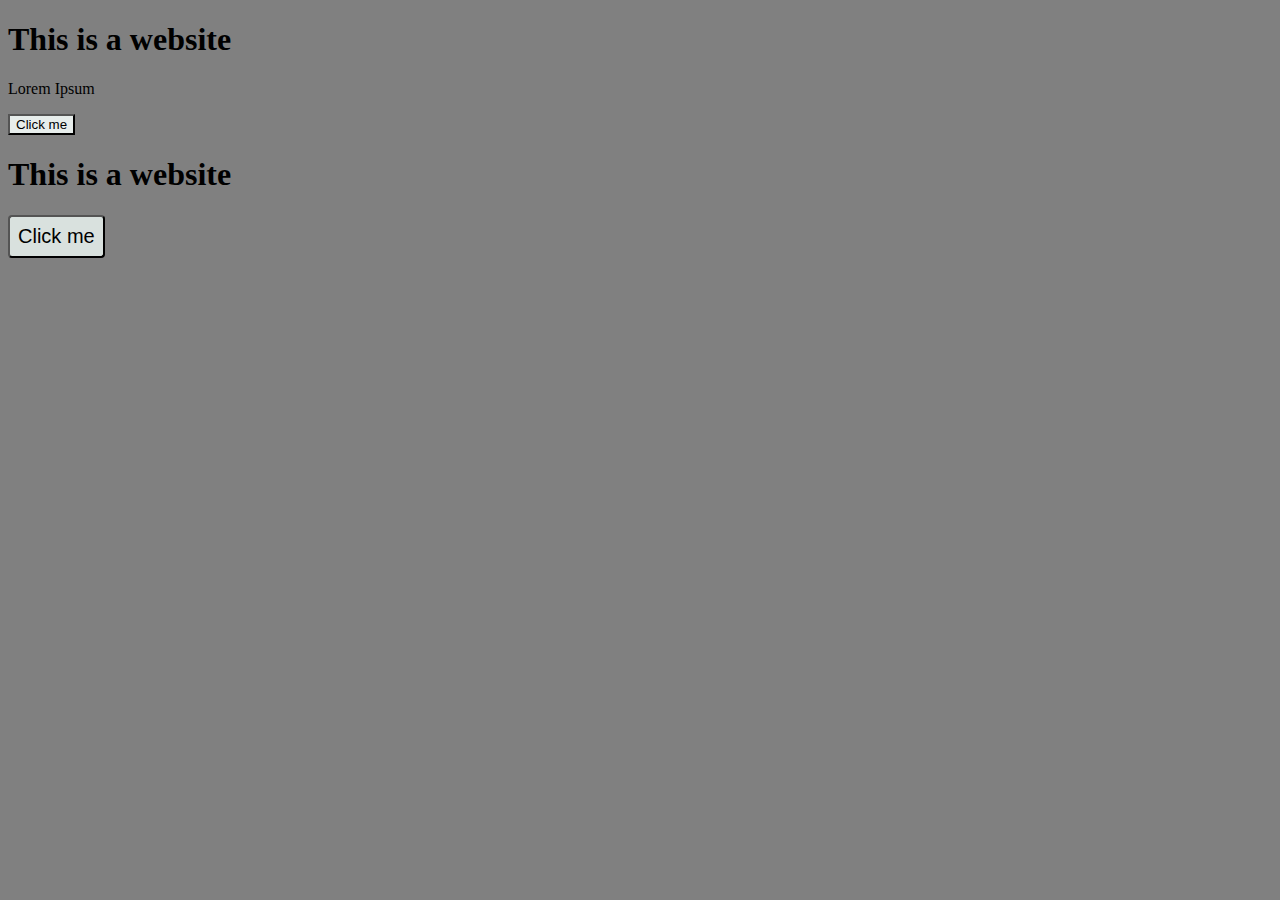
<file: indux.html>
<!DOCTYPE html>
<html lang="en">
<head>
    <meta charset="UTF-8">
    <meta name="viewport" content="width=device-width, initial-scale=1.0">
    <title>Document</title>

    <script>
        function myfun() {
            document.getElementById("mortaza").innerHTML= " has been the industry's standard dummy text ever since the 1500s, when an unknown printer took a galley of type and scrambled it to make a type specimen book. It has survived not only five centuries, but also the leap into electronic typesetting, remaining essentially unchanged. It was popularised in the 1960s with the release of Letraset sheets conta";
        }

        function myfun1() {
           var num= prompt("Write a number");
          num = Number(Math.pow(num, 2)) ;
          alert(num);
        }
    </script>
</head>
<body style="background-color:gray ;">

    <h1>This is a website</h1>
    <p id="mortaza">Lorem Ipsum</p>

    <button type="button" onclick="myfun()" style="background-color: rgb(231, 237, 235);">Click me</button>

    <!-- survived not only five centuries, but also the leap into electronic typesetting, remaining essentially unchanged. It was popularised in the 1960s with the release of Letraset sheets conta -->


    <h1>This is a website</h1>

    <button type="button" onclick="myfun1()" style="background-color: rgb(217, 225, 222); padding: 8px; border-radius: 4px; font-size: 20px;">Click me</button>
   
</body>
</html>
</file>
